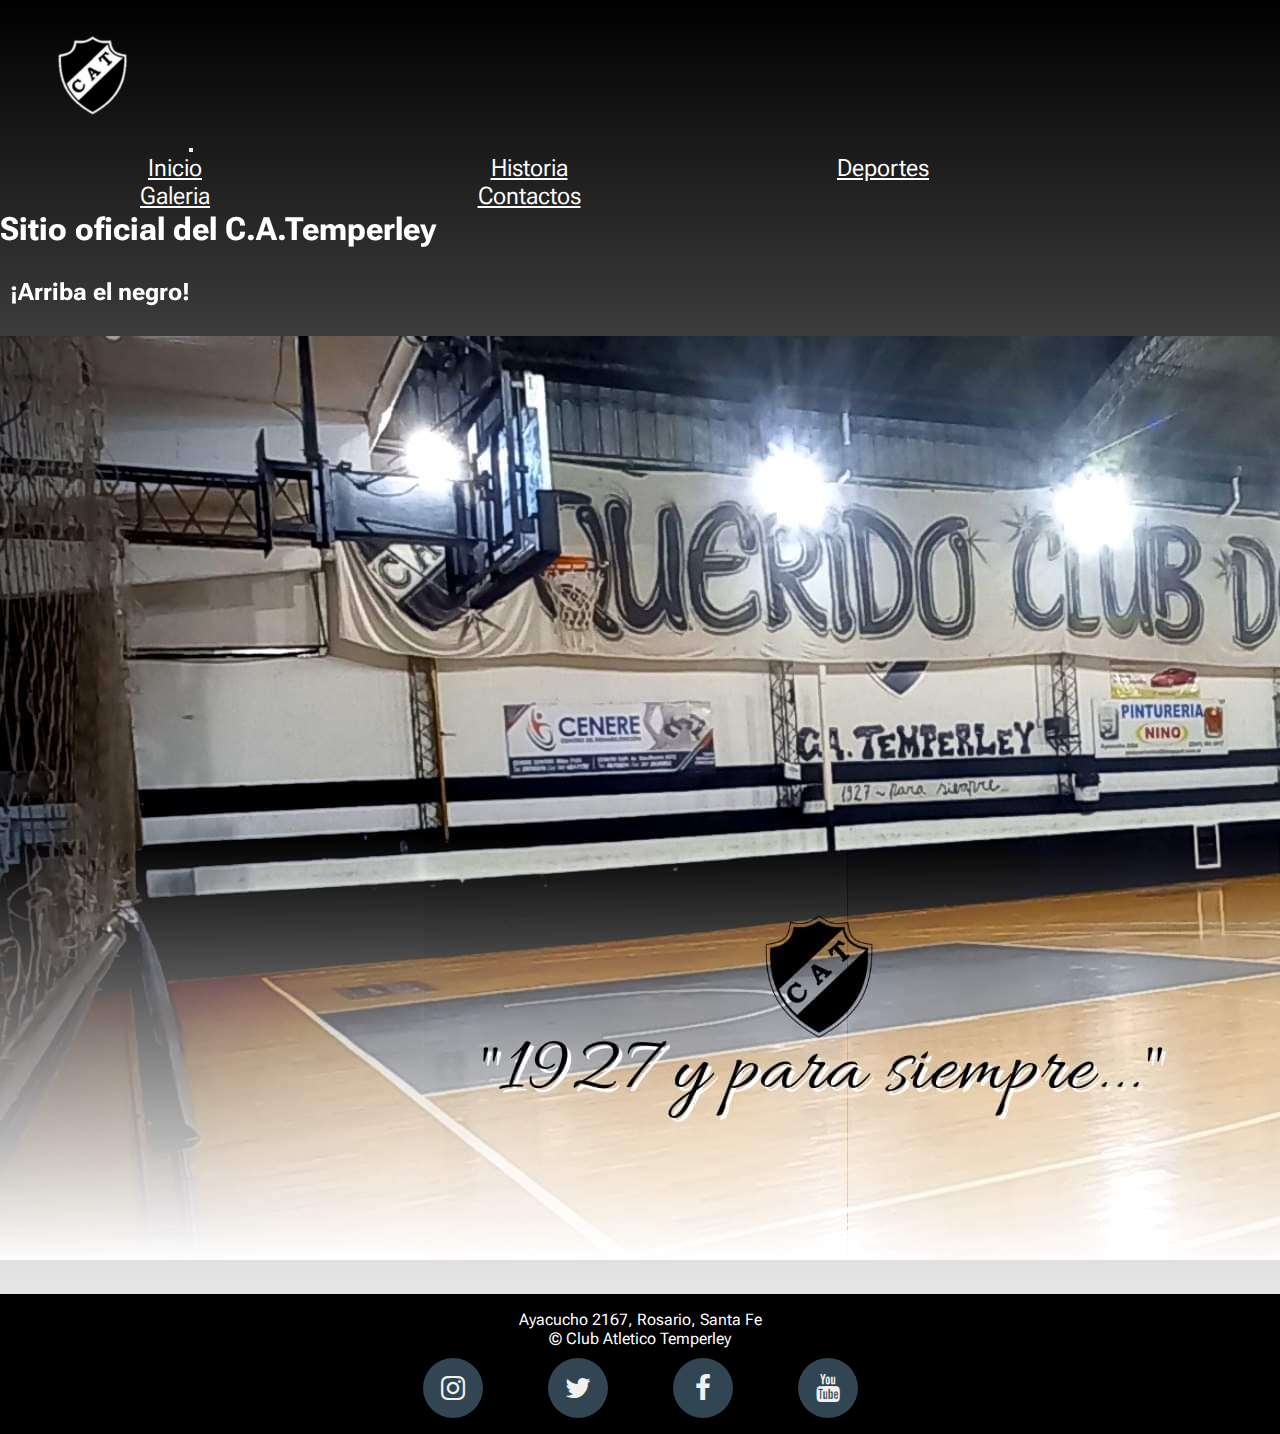
<file: index.html>
<!DOCTYPE html>
<html lang="en">

<head>
    <meta charset="UTF-8">
    <meta http-equiv="X-UA-Compatible" content="IE=edge">
    <meta name="viewport" content="width=device-width, initial-scale=1.0">
    <meta name="description" content="Esta es la pagina oficial del C.A.Temperley de Rosario">
    <meta name="keywords" content="Club, Basquet, Deportes, Rosario, Social">
    <link rel="preconnect" href="https://fonts.googleapis.com">
    <link rel="preconnect" href="https://fonts.gstatic.com" crossorigin>
    <link href="https://fonts.googleapis.com/css2?family=Roboto+Flex:opsz,wght@8..144,500&display=swap"
        rel="stylesheet">
    <link href="https://cdn.jsdelivr.net/npm/bootstrap@5.1.3/dist/css/bootstrap.min.css" rel="stylesheet" integrity="sha384-1BmE4kWBq78iYhFldvKuhfTAU6auU8tT94WrHftjDbrCEXSU1oBoqyl2QvZ6jIW3" crossorigin="anonymous">
    <link rel="stylesheet" href="https://stackpath.bootstrapcdn.com/font-awesome/4.7.0/css/font-awesome.min.css">   
    <link rel="stylesheet" href="css/style.css">
    <link href="https://unpkg.com/aos@2.3.1/dist/aos.css" rel="stylesheet">
    <title>Temperley</title>
</head>

<body>
    <header>

        <nav class="navbar navbar-expand-lg navbar-dark bg-propio">
            <div class="container-fluid d-lg-flex flex-lg-column">
              <a class="navbar-brand" href="#"><img src="./img/logo cat (2).png" alt=""></a>
              <button class="navbar-toggler" type="button" data-bs-toggle="collapse" data-bs-target="#navbarSupportedContent" aria-controls="navbarSupportedContent" aria-expanded="false" aria-label="Toggle navigation">
                <span class="navbar-toggler-icon"></span>
              </button>
              <div class="collapse navbar-collapse" id="navbarSupportedContent">
                <ul class="navbar-nav">
        
                  <li class="nav-item">
                      <a class="nav-link" href="./index.html">Inicio</a>
                  </li>
                <li class="nav-item">
                    <a class="nav-link" href="./pages/historia.html">Historia</a>
                </li>
                <li class="nav-item">
                    <a class="nav-link" href="./pages/deportes.html">Deportes</a>
                </li>
                <li class="nav-item">
                    <a class="nav-link" href="./pages/galeria.html">Galeria</a>
                </li>
                <li class="nav-item">
                    <a class="nav-link" href="./pages/contactos.html">Contactos</a>
                </li>
                </ul>
              </div>
            </div>
          </nav>

      
    </header>

    <main>
        <div class="d-grid gap-3">
            <div class="p-2"> </div>
            <h1 class="mx-auto" style="width: 500px;" data-aos="zoom-in">Sitio oficial del C.A.Temperley</h1>
            </div>
            <div class="p-2">
            <h2 class="mx-auto" style="width: 250px;" data-aos="zoom-in">¡Arriba el negro!</h2>
        </div>
        </div>

          
        <img src="./img/cat3.jpg" class="img-fluid rounded mx-auto d-block" data-aos="fade-right"  alt="cancha">
        
    </main>

    <footer class="pie-de-pagina">
        <section class="buttons">
            <a href="https://www.instagram.com/temperleyclub/" class="fa fa-instagram"></a>
            <a href="https://twitter.com/TemperleyClub" class="fa fa-twitter"></a>
            <a href="https://www.facebook.com/Temperleyrosario" class="fa fa-facebook"></a>
            <a href="https://www.youtube.com/channel/UCnnqE4TQWbH_0lKejlTSPEA/featured" class="fa fa-youtube"></a>
          </section>
        <p class="direccion">Ayacucho 2167, Rosario, Santa Fe </p>
        <p class="copy">&copy Club Atletico Temperley</p>
    </footer>





    <script src="https://cdn.jsdelivr.net/npm/bootstrap@5.1.3/dist/js/bootstrap.bundle.min.js" integrity="sha384-ka7Sk0Gln4gmtz2MlQnikT1wXgYsOg+OMhuP+IlRH9sENBO0LRn5q+8nbTov4+1p" crossorigin="anonymous"></script>
    <script src="https://unpkg.com/aos@2.3.1/dist/aos.js"></script>
    <script>
        AOS.init();
    </script>

</body>

</html>
</file>
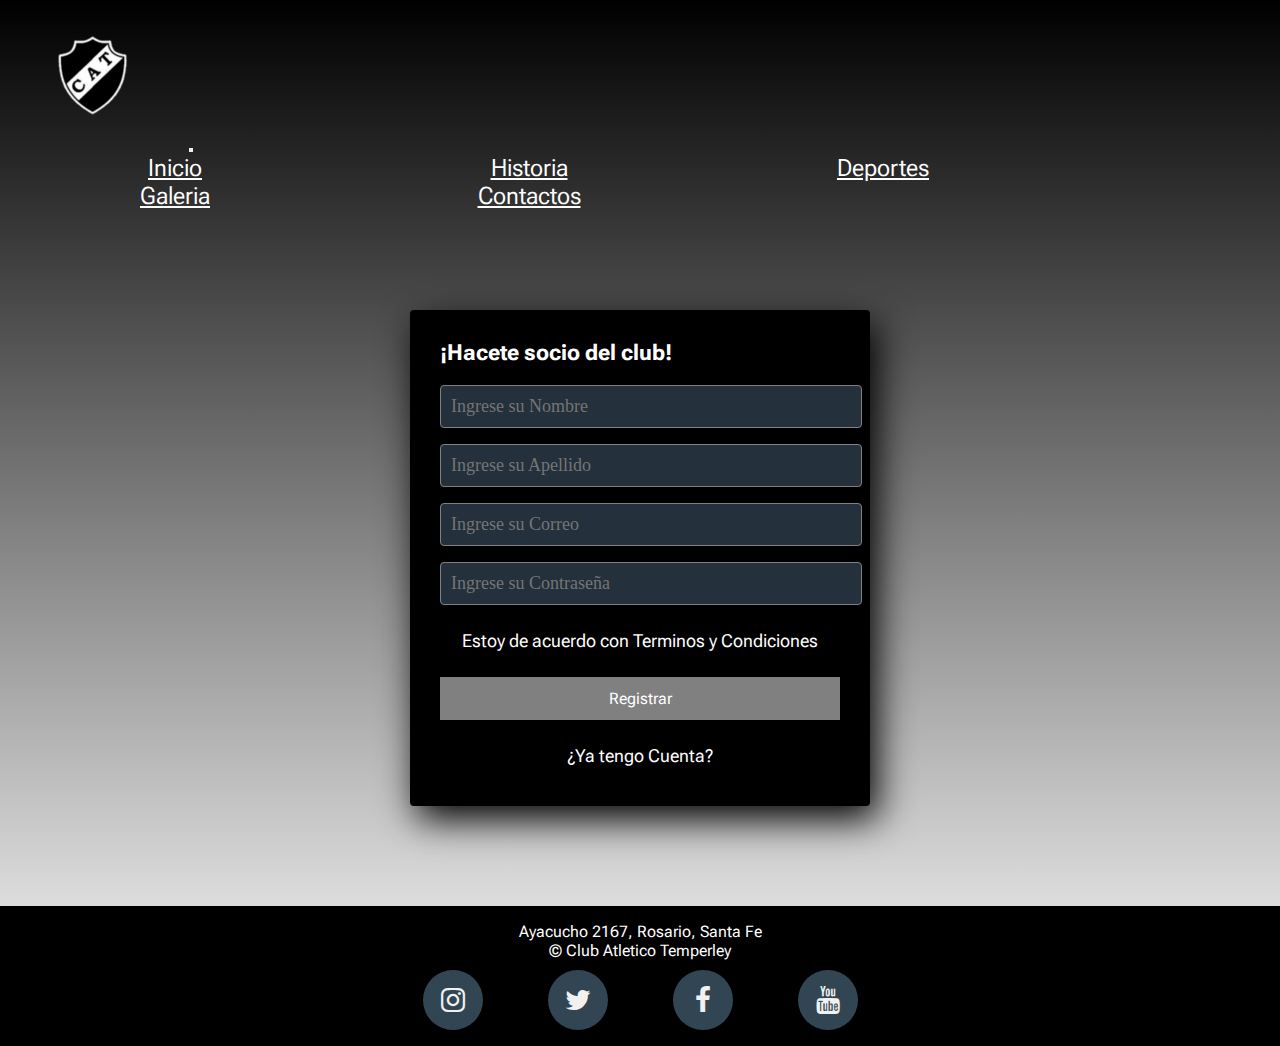
<file: pages/contactos.html>
<!DOCTYPE html>
<html lang="en">

<head>
    <meta charset="UTF-8">
    <meta http-equiv="X-UA-Compatible" content="IE=edge">
    <meta name="viewport" content="width=device-width, initial-scale=1.0">
    <meta name="description" content="Hacete socio del C.A.Temperley">
    <meta name="keywords" content="Socios, Carnet, Club">
    <link rel="preconnect" href="https://fonts.gstatic.com" crossorigin>
    <link href="https://fonts.googleapis.com/css2?family=Roboto+Flex:opsz,wght@8..144,500&display=swap"
        rel="stylesheet">
        <link href="https://cdn.jsdelivr.net/npm/bootstrap@5.1.3/dist/css/bootstrap.min.css" rel="stylesheet" integrity="sha384-1BmE4kWBq78iYhFldvKuhfTAU6auU8tT94WrHftjDbrCEXSU1oBoqyl2QvZ6jIW3" crossorigin="anonymous">
        <link rel="stylesheet" href="https://stackpath.bootstrapcdn.com/font-awesome/4.7.0/css/font-awesome.min.css">
    <link rel="stylesheet" href="../css/style.css">
    <title>Contactos</title>
</head>

<body>
    <header>
        <nav class="navbar navbar-expand-lg navbar-dark bg-propio">
            <div class="container-fluid d-lg-flex flex-lg-column">
              <a class="navbar-brand" href="#"><img src="../img/logo cat (2).png" alt=""></a>
              <button class="navbar-toggler" type="button" data-bs-toggle="collapse" data-bs-target="#navbarSupportedContent" aria-controls="navbarSupportedContent" aria-expanded="false" aria-label="Toggle navigation">
                <span class="navbar-toggler-icon"></span>
              </button>
              <div class="collapse navbar-collapse" id="navbarSupportedContent">
                <ul class="navbar-nav">
        
                  <li class="nav-item">
                      <a class="nav-link" href="../index.html">Inicio</a>
                  </li>
                <li class="nav-item">
                    <a class="nav-link" href="../pages/historia.html">Historia</a>
                </li>
                <li class="nav-item">
                    <a class="nav-link" href="../pages/deportes.html">Deportes</a>
                </li>
                <li class="nav-item">
                    <a class="nav-link" href="../pages/galeria.html">Galeria</a>
                </li>
                <li class="nav-item">
                    <a class="nav-link" href="../pages/contactos.html">Contactos</a>
                </li>
                </ul>
              </div>
            </div>
          </nav>


    </header>

    <main>
      
      <section class="form-register">
        <h4>¡Hacete socio del club!</h4>
        <input class="controls" type="text" name="nombres" id="nombres" placeholder="Ingrese su Nombre">
        <input class="controls" type="text" name="apellidos" id="apellidos" placeholder="Ingrese su Apellido">
        <input class="controls" type="email" name="correo" id="correo" placeholder="Ingrese su Correo">
        <input class="controls" type="password" name="correo" id="correo" placeholder="Ingrese su Contraseña">
        <p>Estoy de acuerdo con <a href="#">Terminos y Condiciones</a></p>
        <input class="botons" type="submit" value="Registrar">
        <p><a href="#">¿Ya tengo Cuenta?</a></p>
      </section>
        

        
    </main>



    <footer class="pie-de-pagina">
      <section class="buttons">
        <a href="https://www.instagram.com/temperleyclub/" class="fa fa-instagram"></a>
        <a href="https://twitter.com/TemperleyClub" class="fa fa-twitter"></a>
        <a href="https://www.facebook.com/Temperleyrosario" class="fa fa-facebook"></a>
        <a href="https://www.youtube.com/channel/UCnnqE4TQWbH_0lKejlTSPEA/featured" class="fa fa-youtube"></a>
      </section>

        <p class="direccion">Ayacucho 2167, Rosario, Santa Fe </p>
        <p class="copy">&copy Club Atletico Temperley</p>
    </footer>

    <script src="https://cdn.jsdelivr.net/npm/bootstrap@5.1.3/dist/js/bootstrap.bundle.min.js" integrity="sha384-ka7Sk0Gln4gmtz2MlQnikT1wXgYsOg+OMhuP+IlRH9sENBO0LRn5q+8nbTov4+1p" crossorigin="anonymous"></script>

</body>

</html>
</file>
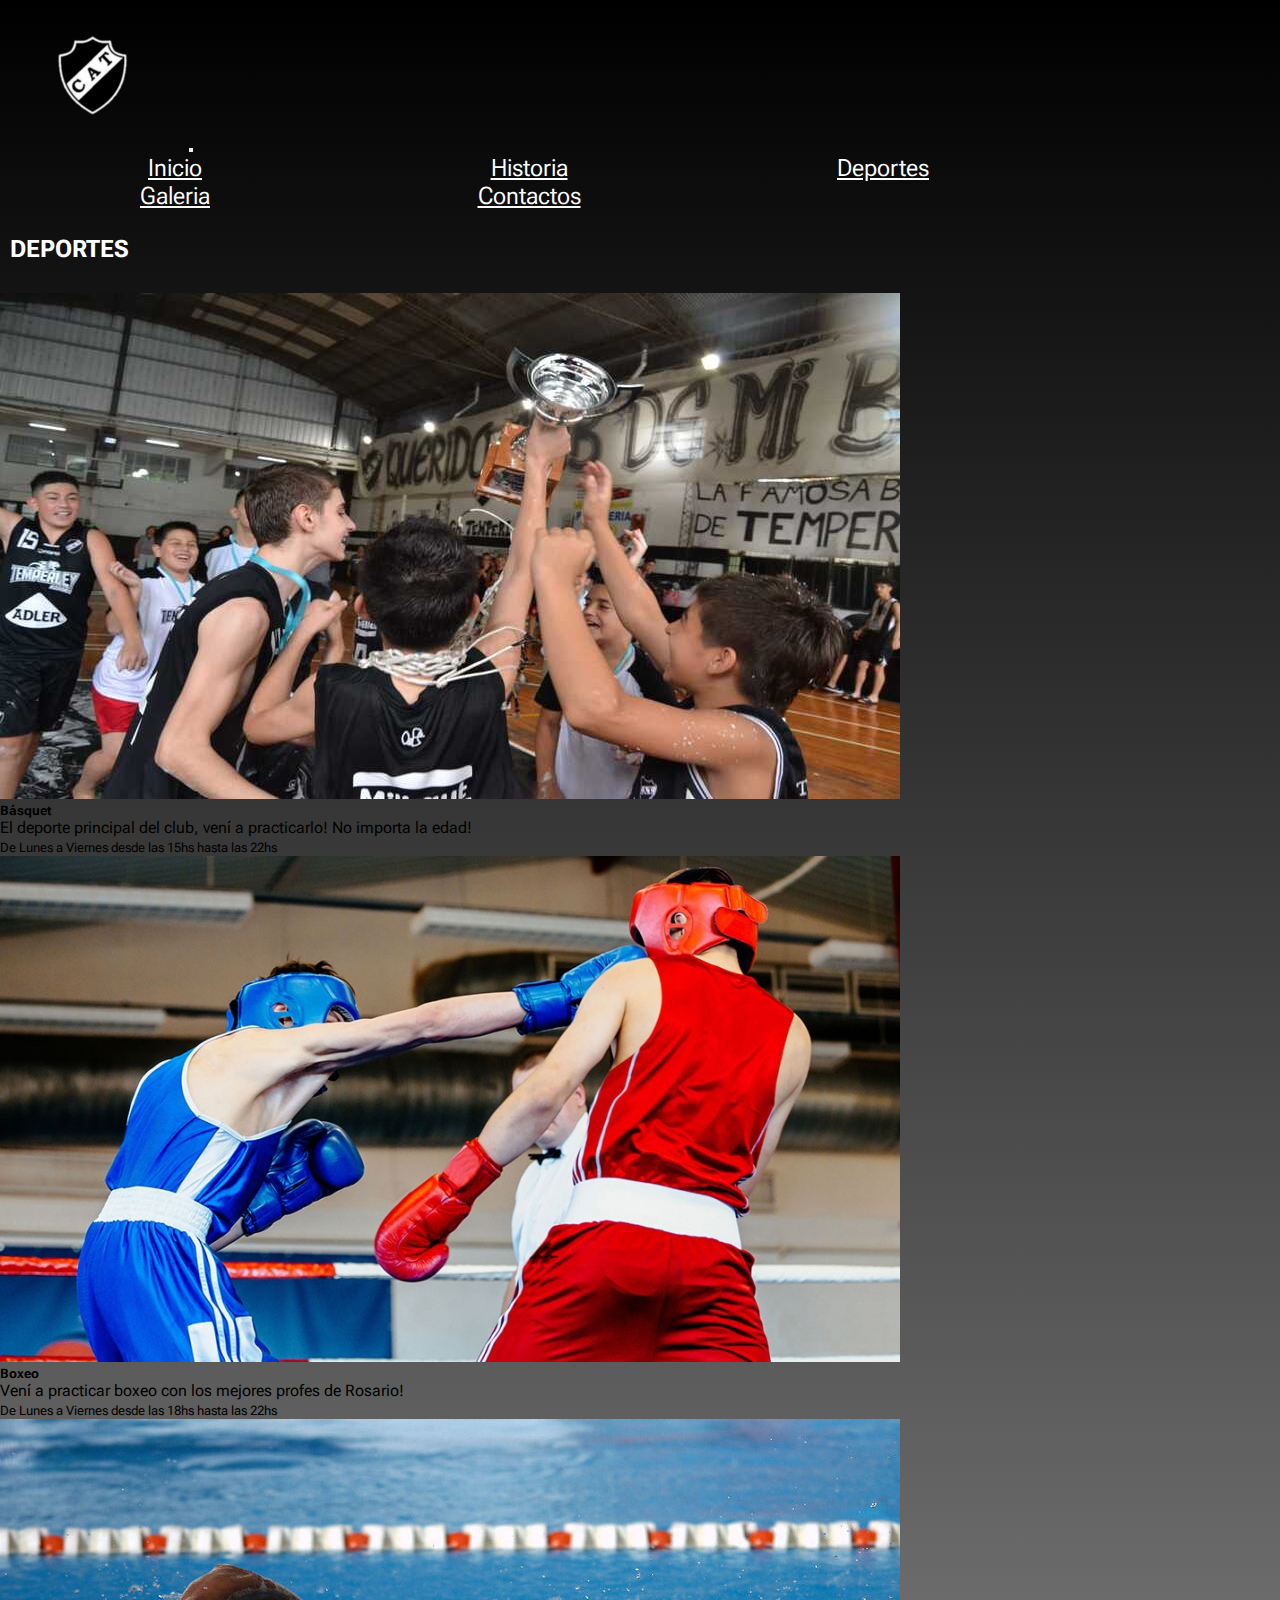
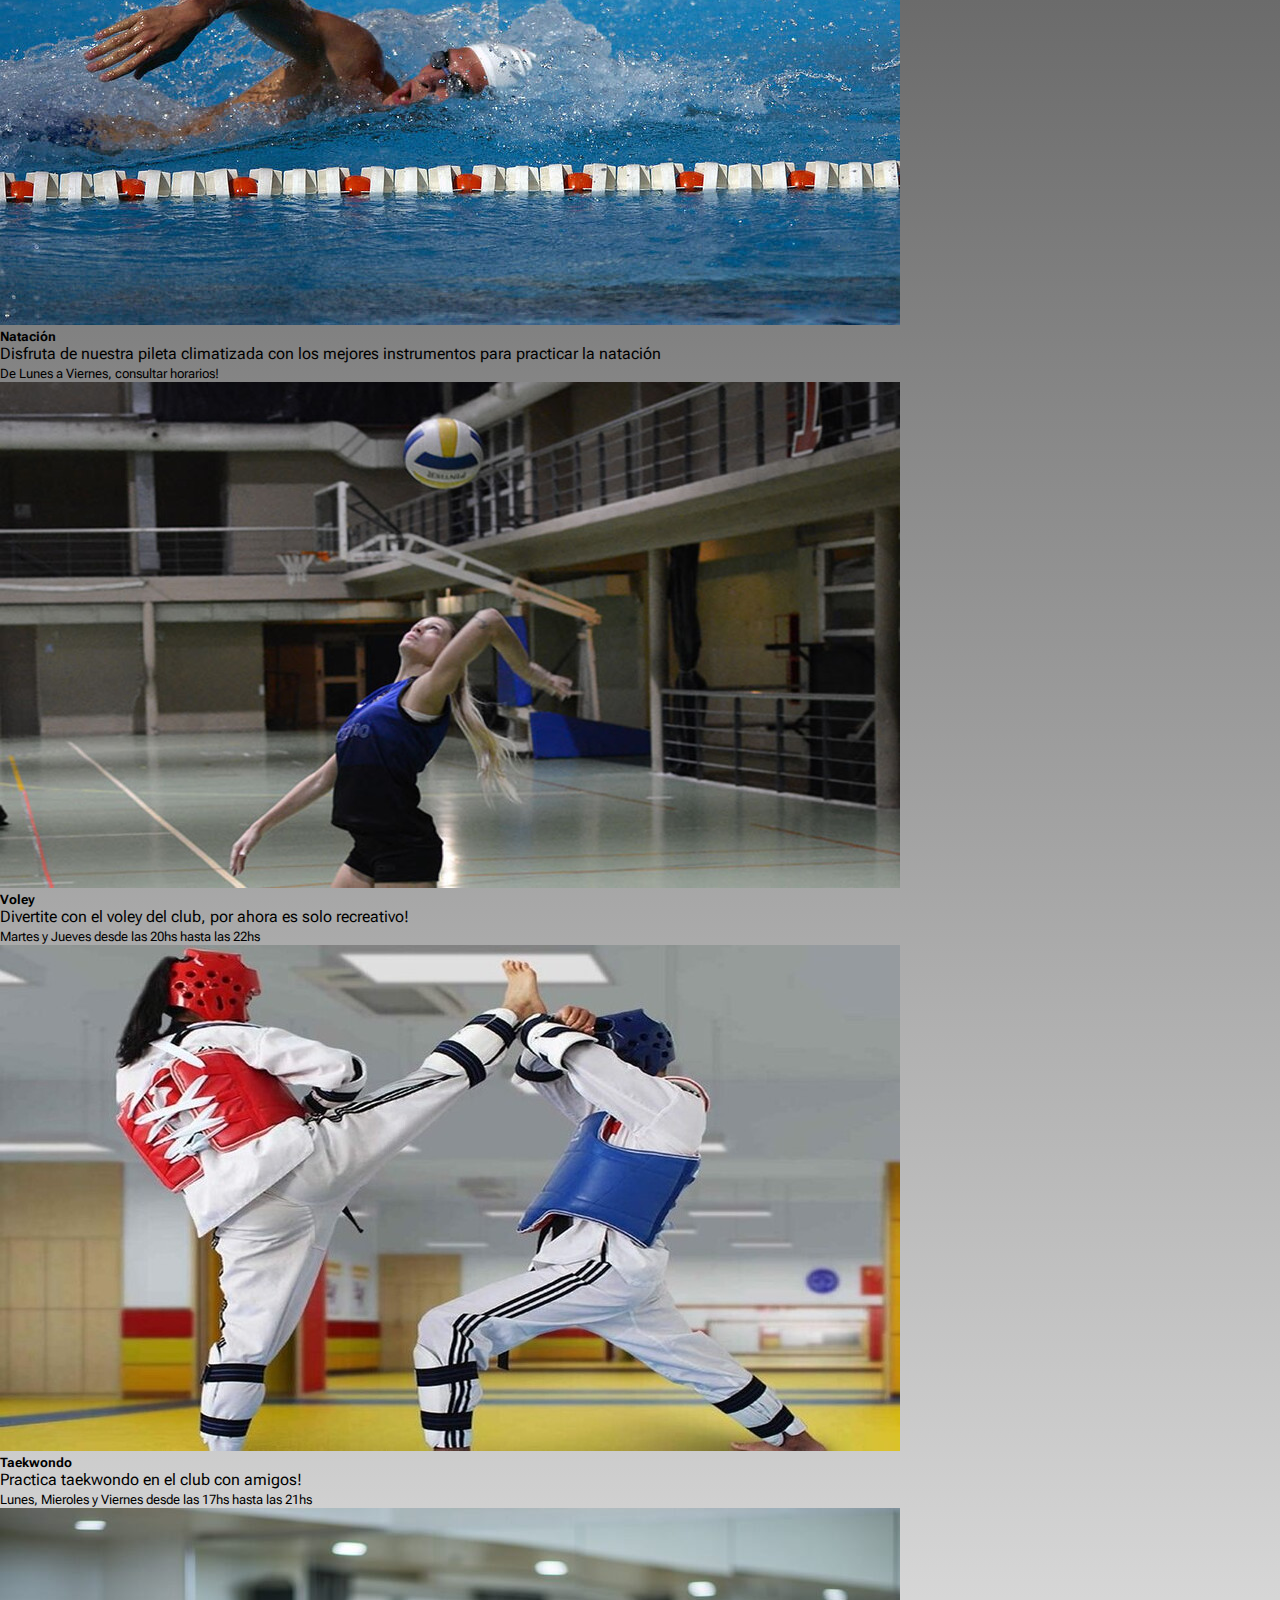
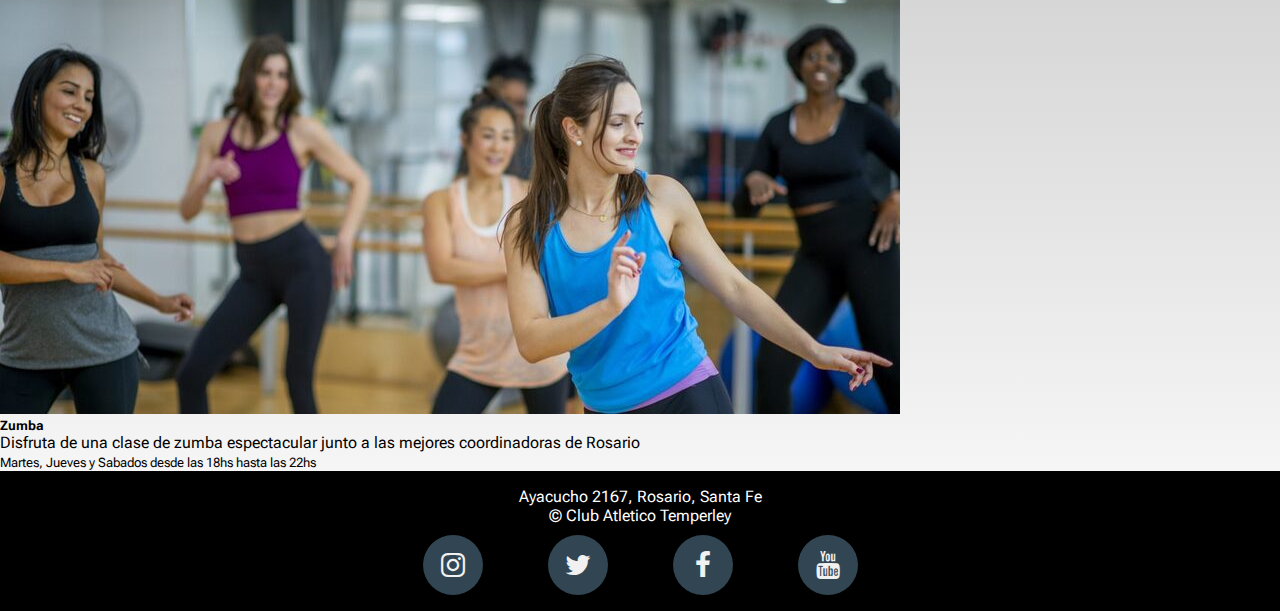
<file: pages/deportes.html>
<!DOCTYPE html>
<html lang="en">

<head>
    <meta charset="UTF-8">
    <meta http-equiv="X-UA-Compatible" content="IE=edge">
    <meta name="viewport" content="width=device-width, initial-scale=1.0">
    <meta name="description" content="Todos los deportes del C.A.Temperley">
    <meta name="keywords" content="Deportes, Actividad fisica, Basquet, Natacion, Artes Marciales, Patin">
    <link rel="preconnect" href="https://fonts.gstatic.com" crossorigin>
    <link href="https://fonts.googleapis.com/css2?family=Roboto+Flex:opsz,wght@8..144,500&display=swap"
        rel="stylesheet">
        <link href="https://cdn.jsdelivr.net/npm/bootstrap@5.1.3/dist/css/bootstrap.min.css" rel="stylesheet" integrity="sha384-1BmE4kWBq78iYhFldvKuhfTAU6auU8tT94WrHftjDbrCEXSU1oBoqyl2QvZ6jIW3" crossorigin="anonymous">
        <link rel="stylesheet" href="https://stackpath.bootstrapcdn.com/font-awesome/4.7.0/css/font-awesome.min.css">
    <link rel="stylesheet" href="../css/style.css">
    <title>Deportes</title>
</head>

<body>
    <header>
        <nav class="navbar navbar-expand-lg navbar-dark bg-propio">
            <div class="container-fluid d-lg-flex flex-lg-column">
              <a class="navbar-brand" href="#"><img src="../img/logo cat (2).png" alt=""></a>
              <button class="navbar-toggler" type="button" data-bs-toggle="collapse" data-bs-target="#navbarSupportedContent" aria-controls="navbarSupportedContent" aria-expanded="false" aria-label="Toggle navigation">
                <span class="navbar-toggler-icon"></span>
              </button>
              <div class="collapse navbar-collapse" id="navbarSupportedContent">
                <ul class="navbar-nav">
        
                  <li class="nav-item">
                      <a class="nav-link" href="../index.html">Inicio</a>
                  </li>
                <li class="nav-item">
                    <a class="nav-link" href="../pages/historia.html">Historia</a>
                </li>
                <li class="nav-item">
                    <a class="nav-link" href="../pages/deportes.html">Deportes</a>
                </li>
                <li class="nav-item">
                    <a class="nav-link" href="../pages/galeria.html">Galeria</a>
                </li>
                <li class="nav-item">
                    <a class="nav-link" href="../pages/contactos.html">Contactos</a>
                </li>
                </ul>
              </div>
            </div>
          </nav>
    </header>

    <main>
        <h2 class="mx-auto" style="width: 150px;">DEPORTES</h2>

        <div class="row row-cols-1 row-cols-md-3 g-4">
            <div class="col">
              <div class="card h-100">
                <img src="../img/cat-basquet (1).jpeg" class="card-img-top" alt="Básquet">
                <div class="card-body">
                  <h5 class="card-title">Básquet</h5>
                  <p class="card-text">El deporte principal del club, vení a practicarlo! No importa la edad!</p>
                </div>
                <div class="card-footer">
                  <small class="text-muted">De Lunes a Viernes desde las 15hs hasta las 22hs</small>
                </div>
              </div>
            </div>
            <div class="col">
              <div class="card h-100">
                <img src="../img/boxeo.jpg" class="card-img-top" alt="Boxeo">
                <div class="card-body">
                  <h5 class="card-title">Boxeo</h5>
                  <p class="card-text">Vení a practicar boxeo con los mejores profes de Rosario! </p>
                </div>
                <div class="card-footer">
                  <small class="text-muted">De Lunes a Viernes desde las 18hs hasta las 22hs</small>
                </div>
              </div>
            </div>
            <div class="col">
              <div class="card h-100">
                <img src="../img/natacion (1).jpg" class="card-img-top" alt="Natación">
                <div class="card-body">
                  <h5 class="card-title">Natación</h5>
                  <p class="card-text">Disfruta de nuestra pileta climatizada con los mejores instrumentos para practicar la natación</p>
                </div>
                <div class="card-footer">
                  <small class="text-muted">De Lunes a Viernes, consultar horarios!</small>
                </div>
              </div>
            </div>
          </div>
          <div class="row row-cols-1 row-cols-md-3 g-4">
            <div class="col">
              <div class="card h-100">
                <img src="../img/voley (1).jpg" class="card-img-top" alt="Voley">
                <div class="card-body">
                  <h5 class="card-title">Voley</h5>
                  <p class="card-text">Divertite con el voley del club, por ahora es solo recreativo!</p>
                </div>
                <div class="card-footer">
                  <small class="text-muted">Martes y Jueves desde las 20hs hasta las 22hs</small>
                </div>
              </div>
            </div>
            <div class="col">
              <div class="card h-100">
                <img src="../img/taekwondo (1).jpg" class="card-img-top" alt="Taekwondo">
                <div class="card-body">
                  <h5 class="card-title">Taekwondo</h5>
                  <p class="card-text">Practica taekwondo en el club con amigos!</p>
                </div>
                <div class="card-footer">
                  <small class="text-muted">Lunes, Mieroles y Viernes desde las 17hs hasta las 21hs</small>
                </div>
              </div>
            </div>
            <div class="col">
              <div class="card h-100">
                <img src="../img/zumba (1).jpg" class="card-img-top" alt="Zumba">
                <div class="card-body">
                  <h5 class="card-title">Zumba</h5>
                  <p class="card-text">Disfruta de una clase de zumba espectacular junto a las mejores coordinadoras de Rosario</p>
                </div>
                <div class="card-footer">
                  <small class="text-muted">Martes, Jueves y Sabados desde las 18hs hasta las 22hs</small>
                </div>
              </div>
            </div>
          </div>

      

    </main>


    <footer class="pie-de-pagina">
      <section class="buttons">
        <a href="https://www.instagram.com/temperleyclub/" class="fa fa-instagram"></a>
        <a href="https://twitter.com/TemperleyClub" class="fa fa-twitter"></a>
        <a href="https://www.facebook.com/Temperleyrosario" class="fa fa-facebook"></a>
        <a href="https://www.youtube.com/channel/UCnnqE4TQWbH_0lKejlTSPEA/featured" class="fa fa-youtube"></a>
      </section>
      
        <p class="direccion">Ayacucho 2167, Rosario, Santa Fe </p>
        <p class="copy">&copy Club Atletico Temperley</p>
    </footer>

    <script src="https://cdn.jsdelivr.net/npm/bootstrap@5.1.3/dist/js/bootstrap.bundle.min.js" integrity="sha384-ka7Sk0Gln4gmtz2MlQnikT1wXgYsOg+OMhuP+IlRH9sENBO0LRn5q+8nbTov4+1p" crossorigin="anonymous"></script>

</body>

</html>
</file>
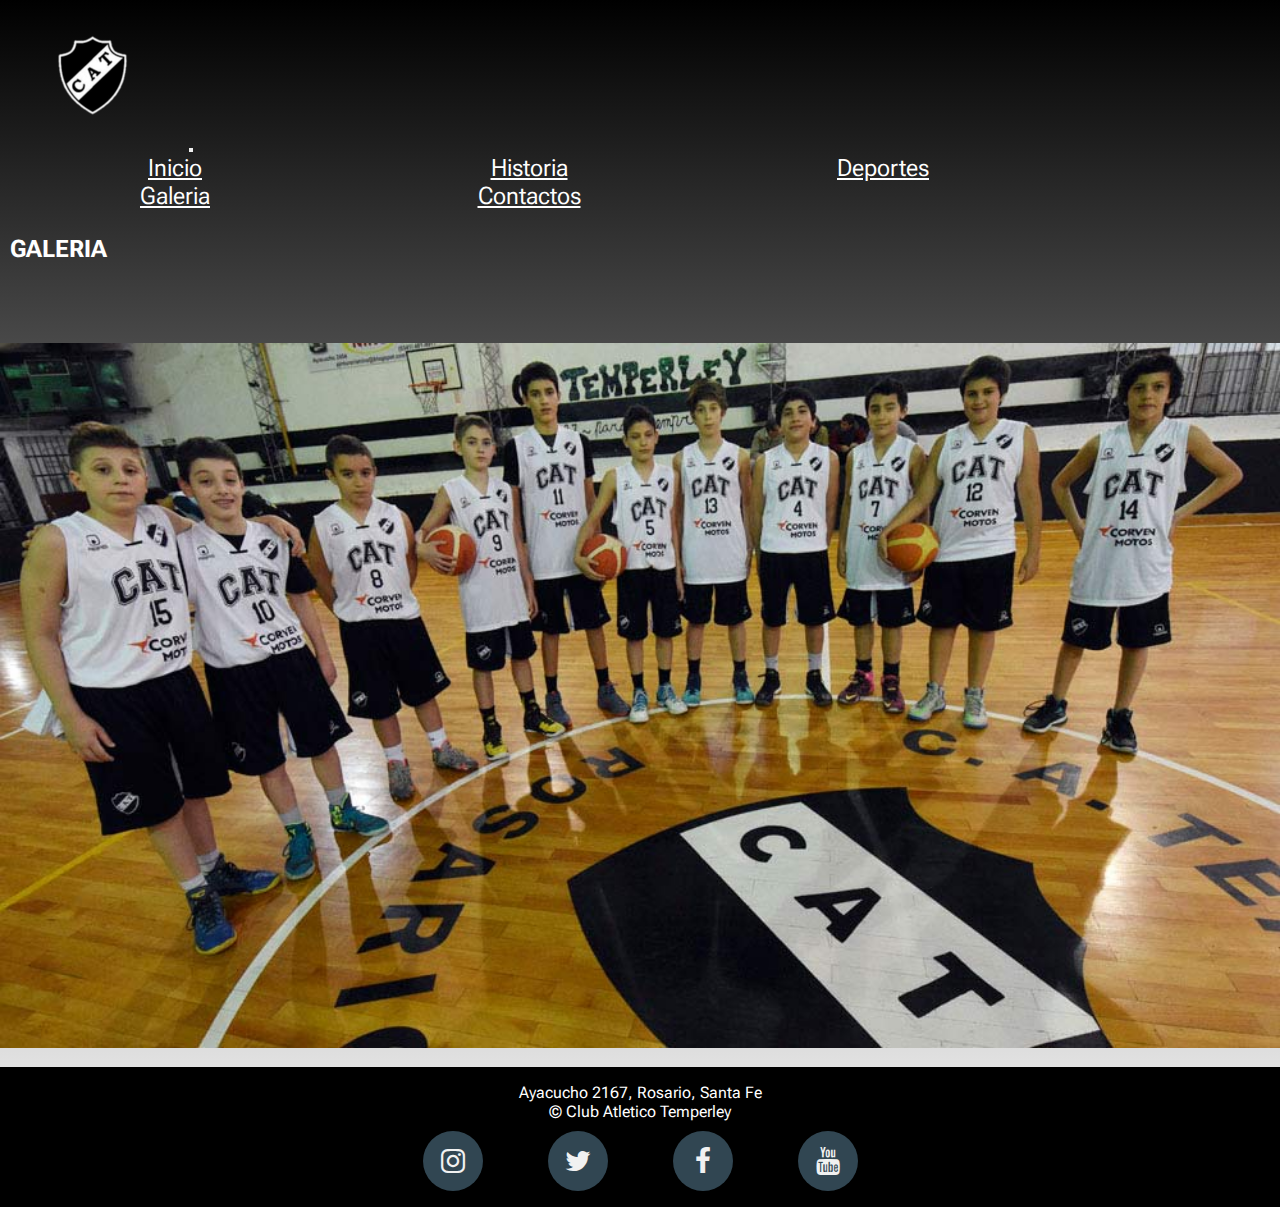
<file: pages/galeria.html>
<!DOCTYPE html>
<html lang="en">

<head>
    <meta charset="UTF-8">
    <meta http-equiv="X-UA-Compatible" content="IE=edge">
    <meta name="viewport" content="width=device-width, initial-scale=1.0">
    <meta name="description" content="Fotos del Negro de la Sexta">
    <meta name="keywords" content="Barrio, Club, Amigos, Deportes, Basquet">
    <link rel="preconnect" href="https://fonts.gstatic.com" crossorigin>
    <link href="https://fonts.googleapis.com/css2?family=Roboto+Flex:opsz,wght@8..144,500&display=swap"
        rel="stylesheet">
    <link href="https://cdn.jsdelivr.net/npm/bootstrap@5.1.3/dist/css/bootstrap.min.css" rel="stylesheet" integrity="sha384-1BmE4kWBq78iYhFldvKuhfTAU6auU8tT94WrHftjDbrCEXSU1oBoqyl2QvZ6jIW3" crossorigin="anonymous">
    <link rel="stylesheet" href="https://stackpath.bootstrapcdn.com/font-awesome/4.7.0/css/font-awesome.min.css">   
    <link rel="stylesheet" href="../css/style.css">
    <title>Galeria</title>
</head>

<body>
    <header>
        <nav class="navbar navbar-expand-lg navbar-dark bg-propio">
            <div class="container-fluid d-lg-flex flex-lg-column">
              <a class="navbar-brand" href="#"><img src="../img/logo cat (2).png" alt=""></a>
              <button class="navbar-toggler" type="button" data-bs-toggle="collapse" data-bs-target="#navbarSupportedContent" aria-controls="navbarSupportedContent" aria-expanded="false" aria-label="Toggle navigation">
                <span class="navbar-toggler-icon"></span>
              </button>
              <div class="collapse navbar-collapse" id="navbarSupportedContent">
                <ul class="navbar-nav">
        
                  <li class="nav-item">
                      <a class="nav-link" href="../index.html">Inicio</a>
                  </li>
                <li class="nav-item">
                    <a class="nav-link" href="../pages/historia.html">Historia</a>
                </li>
                <li class="nav-item">
                    <a class="nav-link" href="../pages/deportes.html">Deportes</a>
                </li>
                <li class="nav-item">
                    <a class="nav-link" href="../pages/galeria.html">Galeria</a>
                </li>
                <li class="nav-item">
                    <a class="nav-link" href="../pages/contactos.html">Contactos</a>
                </li>
                </ul>
              </div>
            </div>
          </nav>

    </header>

    <main>
        <h2 class="mx-auto" style="width: 150px;">GALERIA</h2>
        

    </main>

    <section> 
      <div class="slider-frame">
        <ul>
            <li><img src="../img/carrusel1.jpg" alt=""></li>
            <li><img src="../img/carrusel2.jpeg" alt=""></li>
            <li><img src="../img/carrusel3 (1).jpg" alt=""></li>
            <li><img src="../img/temp (1).jpg" alt=""></li>
        </ul>
    </div>
    </section> 




    <footer class="pie-de-pagina">
      <section class="buttons">
        <a href="https://www.instagram.com/temperleyclub/" class="fa fa-instagram"></a>
        <a href="https://twitter.com/TemperleyClub" class="fa fa-twitter"></a>
        <a href="https://www.facebook.com/Temperleyrosario" class="fa fa-facebook"></a>
        <a href="https://www.youtube.com/channel/UCnnqE4TQWbH_0lKejlTSPEA/featured" class="fa fa-youtube"></a>
      </section>

        <p class="direccion">Ayacucho 2167, Rosario, Santa Fe </p>
        <p class="copy">&copy Club Atletico Temperley</p>
    </footer>

    <script src="https://cdn.jsdelivr.net/npm/bootstrap@5.1.3/dist/js/bootstrap.bundle.min.js" integrity="sha384-ka7Sk0Gln4gmtz2MlQnikT1wXgYsOg+OMhuP+IlRH9sENBO0LRn5q+8nbTov4+1p" crossorigin="anonymous"></script>

</body>

</html>
</file>
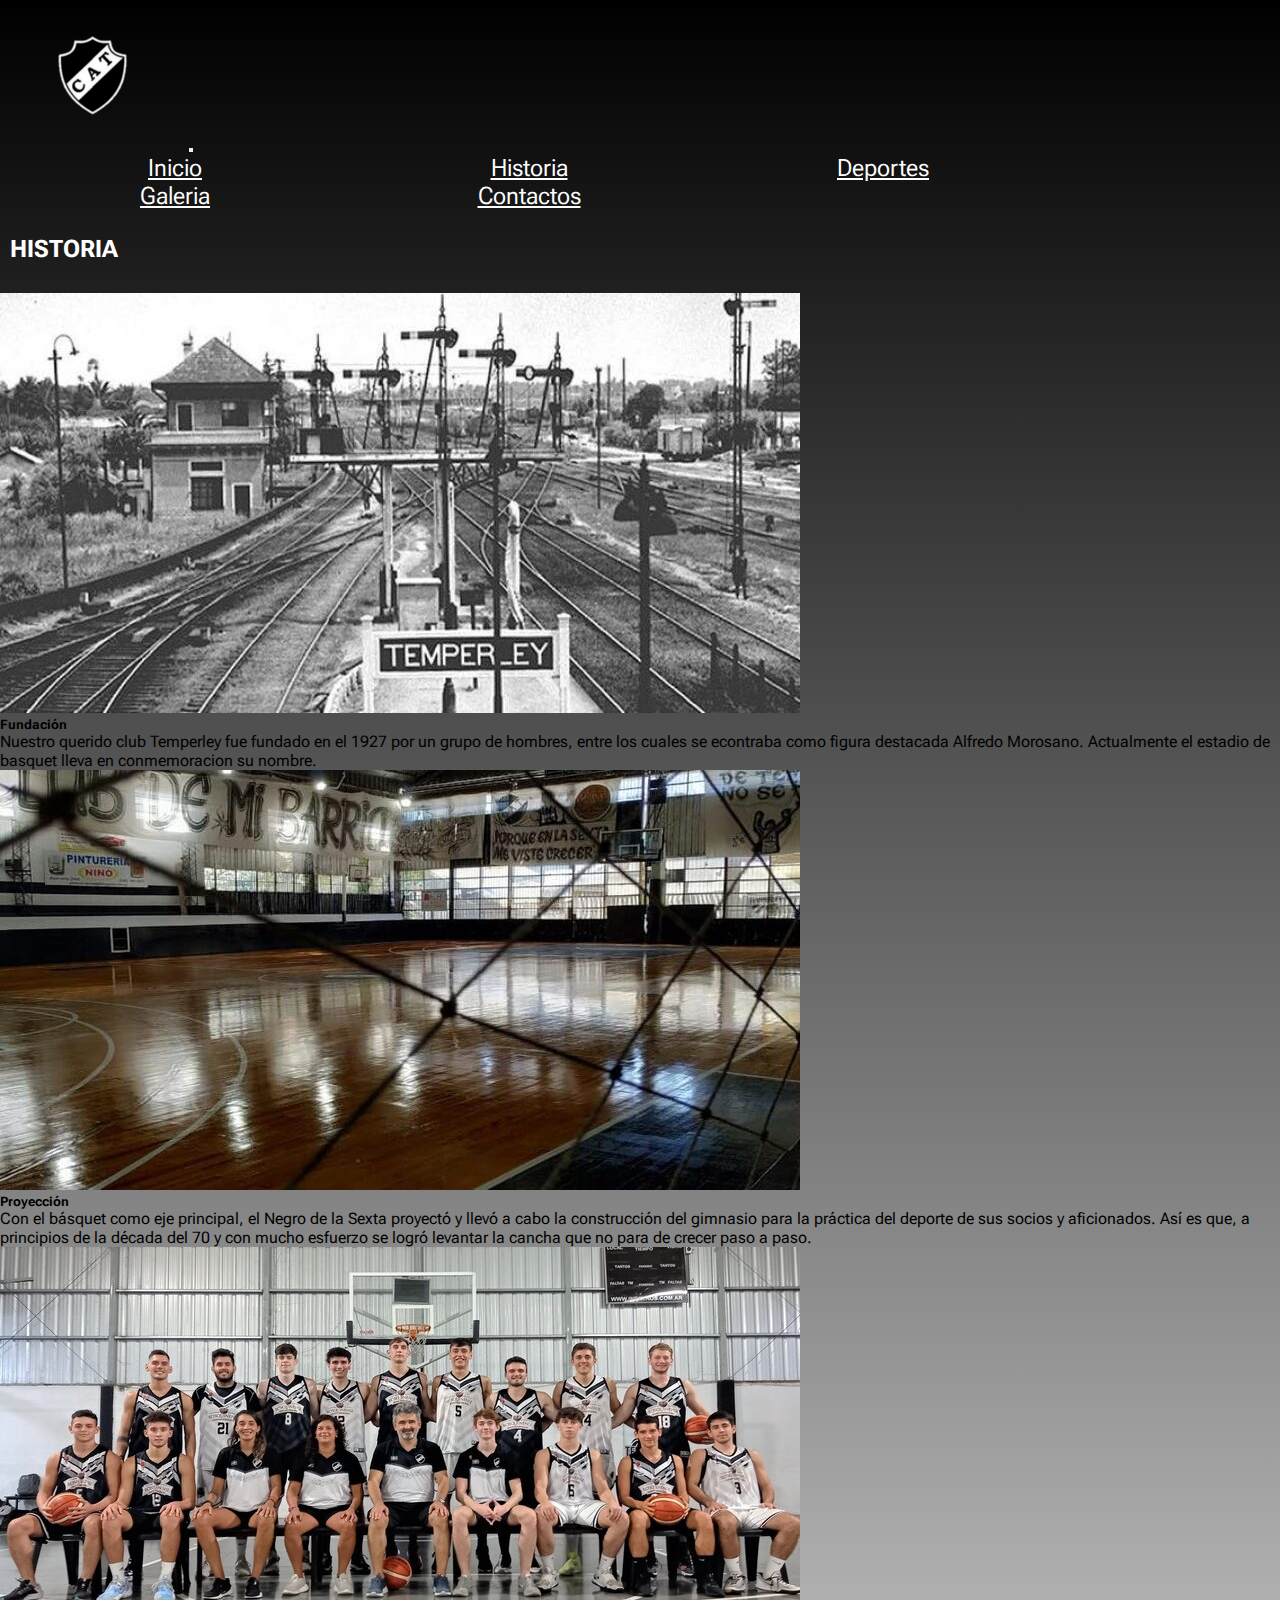
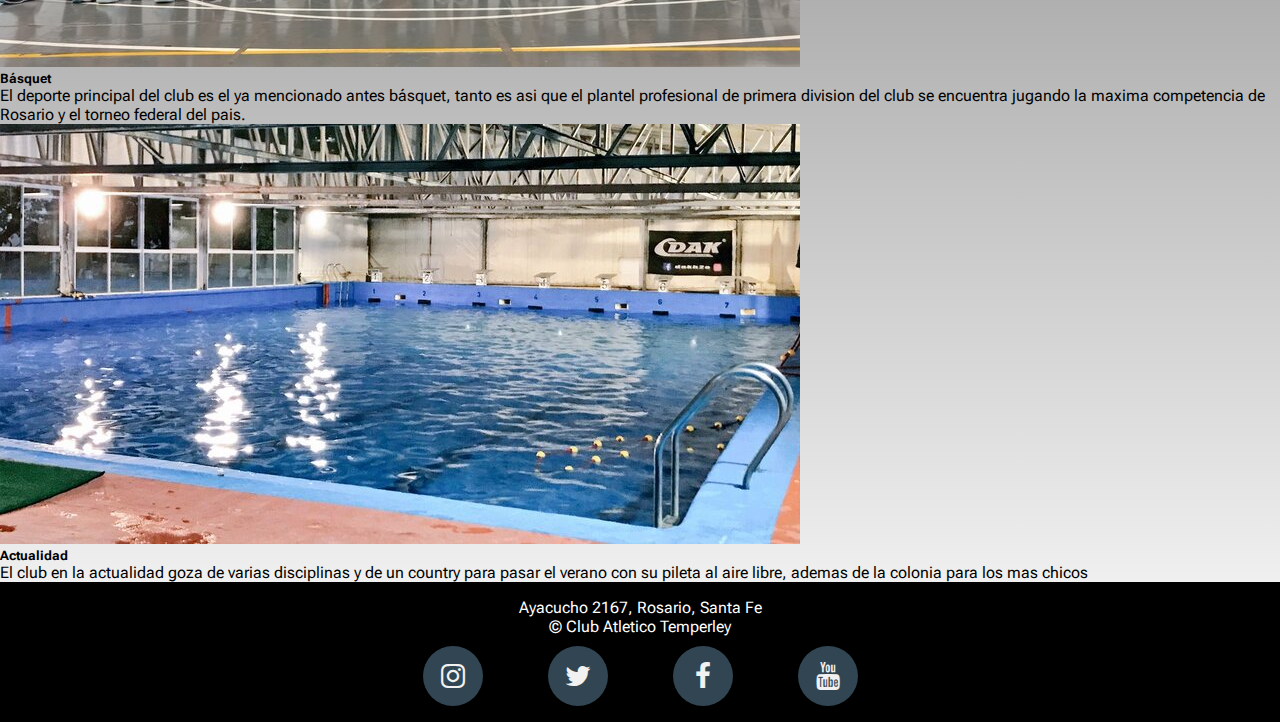
<file: pages/historia.html>
<!DOCTYPE html>
<html lang="en">

<head>
    <meta charset="UTF-8">
    <meta http-equiv="X-UA-Compatible" content="IE=edge">
    <meta name="viewport" content="width=device-width, initial-scale=1.0">
    <meta name="description" content="La historia del club mas grande de Rosario">
    <meta name="keywords" content="Historia, Basquet, Club, Rosario">
    <link rel="preconnect" href="https://fonts.gstatic.com" crossorigin>
    <link href="https://fonts.googleapis.com/css2?family=Roboto+Flex:opsz,wght@8..144,500&display=swap"
        rel="stylesheet">
        <link href="https://cdn.jsdelivr.net/npm/bootstrap@5.1.3/dist/css/bootstrap.min.css" rel="stylesheet" integrity="sha384-1BmE4kWBq78iYhFldvKuhfTAU6auU8tT94WrHftjDbrCEXSU1oBoqyl2QvZ6jIW3" crossorigin="anonymous">
        <link rel="stylesheet" href="https://stackpath.bootstrapcdn.com/font-awesome/4.7.0/css/font-awesome.min.css">
    <link rel="stylesheet" href="../css/style.css">
    <title>Historia</title>
</head>

<body>
    <header>
        <nav class="navbar navbar-expand-lg navbar-dark bg-propio">
            <div class="container-fluid d-lg-flex flex-lg-column">
              <a class="navbar-brand" href="#"><img src="../img/logo cat (2).png" alt=""></a>
              <button class="navbar-toggler" type="button" data-bs-toggle="collapse" data-bs-target="#navbarSupportedContent" aria-controls="navbarSupportedContent" aria-expanded="false" aria-label="Toggle navigation">
                <span class="navbar-toggler-icon"></span>
              </button>
              <div class="collapse navbar-collapse" id="navbarSupportedContent">
                <ul class="navbar-nav">
        
                  <li class="nav-item">
                      <a class="nav-link" href="../index.html">Inicio</a>
                  </li>
                <li class="nav-item">
                    <a class="nav-link" href="../pages/historia.html">Historia</a>
                </li>
                <li class="nav-item">
                    <a class="nav-link" href="../pages/deportes.html">Deportes</a>
                </li>
                <li class="nav-item">
                    <a class="nav-link" href="../pages/galeria.html">Galeria</a>
                </li>
                <li class="nav-item">
                    <a class="nav-link" href="../pages/contactos.html">Contactos</a>
                </li>
                </ul>
              </div>
            </div>
          </nav>
    </header>

    <main>

        <section>
            <h2 class="mx-auto" style="width: 150px;">HISTORIA</h2>
        </section>

        <div class="row row-cols-1 row-cols-md-2 g-4">
            <div class="col">
              <div class="card">
                <img src="../img/fundacion.jpg" class="card-img-top" alt="Fundacion del club">
                <div class="card-body">
                  <h5 class="card-title">Fundación</h5>
                  <p class="card-text">Nuestro querido club Temperley fue fundado en el 1927 por un grupo de hombres, entre los cuales se econtraba como figura destacada Alfredo Morosano. Actualmente el estadio de basquet lleva en conmemoracion su nombre.</p>
                </div>
              </div>
            </div>
            <div class="col">
              <div class="card">
                <img src="../img/cat4 (1).jpg" class="card-img-top" alt="Cancha de Basquet">
                <div class="card-body">
                  <h5 class="card-title">Proyección</h5>
                  <p class="card-text">Con el básquet como eje principal, el Negro de la Sexta proyectó y llevó a cabo la construcción del gimnasio para la práctica del deporte de sus socios y aficionados. Así es que, a principios de la década del 70 y con mucho esfuerzo se logró levantar la cancha que no para de crecer paso a paso.</p>
                </div>
              </div>
            </div>
            <div class="col">
              <div class="card">
                <img src="../img/temp (1).jpg" class="card-img-top" alt="Equipo de primera division">
                <div class="card-body">
                  <h5 class="card-title">Básquet</h5>
                  <p class="card-text">El deporte principal del club es el ya mencionado antes básquet, tanto es asi que el plantel profesional de primera division del club se encuentra jugando la maxima competencia de Rosario y el torneo federal del pais. </p>
                </div>
              </div>
            </div>
            <div class="col">
              <div class="card">
                <img src="../img/pileta (1).jpg" class="card-img-top" alt="Pileta del club">
                <div class="card-body">
                  <h5 class="card-title">Actualidad</h5>
                  <p class="card-text">El club en la actualidad goza de varias disciplinas y de un country para pasar el verano con su pileta al aire libre, ademas de la colonia para los mas chicos</p>
                </div>
              </div>
            </div>
          </div>


    </main>





    <footer class="pie-de-pagina">
      <section class="buttons">
        <a href="https://www.instagram.com/temperleyclub/" class="fa fa-instagram"></a>
        <a href="https://twitter.com/TemperleyClub" class="fa fa-twitter"></a>
        <a href="https://www.facebook.com/Temperleyrosario" class="fa fa-facebook"></a>
        <a href="https://www.youtube.com/channel/UCnnqE4TQWbH_0lKejlTSPEA/featured" class="fa fa-youtube"></a>
      </section>

        <p class="direccion">Ayacucho 2167, Rosario, Santa Fe </p>
        <p class="copy">&copy Club Atletico Temperley</p>
    </footer>

    <script src="https://cdn.jsdelivr.net/npm/bootstrap@5.1.3/dist/js/bootstrap.bundle.min.js" integrity="sha384-ka7Sk0Gln4gmtz2MlQnikT1wXgYsOg+OMhuP+IlRH9sENBO0LRn5q+8nbTov4+1p" crossorigin="anonymous"></script>

</body>

</html>
</file>
<file: css/style.css>
* {
  font-family: "Roboto Flex", sans-serif;
  padding: 0%;
  margin: 0%;
}

html {
  font-size: 62, 5%;
}

header li {
  text-align: center;
  min-width: 350px;
  display: inline-block;
  font-size: x-large;
}
header li a {
  color: white;
}
header li a .bg-propio {
  background-color: black;
}
header li a .bg-propio .nav-item a {
  color: white !important;
}
header li a .bg-propio .nav-item a .nav-item a:hover {
  color: gray !important;
}

body {
  background-image: linear-gradient(0deg, #ffffff 0%, #000000 100%);
  margin: 0;
  display: flex;
  flex-direction: column;
  min-height: 100vh;
}

.pie-de-pagina {
  color: white;
  background-color: black;
  display: grid;
  grid-template-areas: "direccion" "copy";
  justify-content: center;
  padding: 1rem;
  margin-top: auto;
}

.copy {
  grid-area: copy;
  margin: 0 auto;
  margin-bottom: 10px;
}

.direccion {
  color: white;
  grid-area: direccion;
  text-align: center;
}

.cat1 {
  margin-left: 600px;
}

.parrafo {
  margin-top: 25px;
}

h2 {
  margin-top: 25px;
  padding-left: 10px;
}

.cat2 {
  margin-top: 20px;
  padding-left: 320px;
}

form {
  margin-top: 20px;
}

legend {
  margin-bottom: 20px;
}

.cat3 {
  margin-top: 20px;
}

.contenedor-img {
  display: grid;
  grid-template-columns: 1fr 1fr;
  grid-template-rows: 500px;
  width: 80%;
  grid-gap: 1rem;
}

.contenedor-img img {
  width: 100%;
  height: 100%;
  -o-object-fit: cover;
  object-fit: cover;
}

.img-ancha {
  grid-column-start: span 2;
}

.img-larga {
  grid-column-start: span 2;
}

.mx-auto {
  margin-bottom: 30px;
}

.socio {
  padding-left: 2%;
}

.buttons {
  min-width: 500px;
  display: flex;
  justify-content: space-around;
  background-color: black;
}

.buttons a {
  text-decoration: none;
  font-size: 28px;
  width: 60px;
  height: 60px;
  line-height: 60px;
  text-align: center;
  background: #314652;
  color: #f1f1f1;
  border-radius: 50%;
  box-shadow: 2px 2px 5px rgba(0, 0, 0, 0.5);
  transition: all 0.4s ease-in-out;
}

.buttons a:hover {
  transform: scale(1.2);
}

.form-register {
  width: 400px;
  background: #000000;
  padding: 30px;
  margin: auto;
  margin-top: 100px;
  margin-bottom: 100px;
  border-radius: 4px;
  color: white;
  box-shadow: 7px 13px 37px #000;
}

.form-register h4 {
  font-size: 22px;
  margin-bottom: 20px;
}

.controls {
  width: 100%;
  background: #24303c;
  padding: 10px;
  border-radius: 4px;
  margin-bottom: 16px;
  border: 1px solid gray;
  font-family: "calibri";
  font-size: 18px;
  color: white;
}

.form-register p {
  height: 40px;
  text-align: center;
  font-size: 18px;
  line-height: 40px;
}

.form-register a {
  color: white;
  text-decoration: none;
}

.form-register a:hover {
  color: white;
  text-decoration: underline;
}

.form-register .botons {
  width: 100%;
  background: gray;
  border: none;
  padding: 12px;
  color: white;
  margin: 16px 0;
  font-size: 16px;
}

h1 {
  color: #ffffff;
}

h2 {
  color: #ffffff;
}

.slider-frame {
  width: 1280px;
  height: auto;
  margin: 50px auto 0;
  overflow: hidden;
}

.slider-frame ul {
  display: flex;
  padding: 0;
  width: 400%;
  -webkit-animation: slide 20s infinite alternate ease-in-out;
          animation: slide 20s infinite alternate ease-in-out;
}

.slider-frame li {
  width: 100%;
  list-style: none;
}

.slider-frame img {
  width: 100%;
}


@keyframes slide {
  0% {
    margin-left: 0;
  }
  20% {
    margin-left: 0;
  }
  25% {
    margin-left: -100%;
  }
  45% {
    margin-left: -100%;
  }
  50% {
    margin-left: -200%;
  }
  70% {
    margin-left: -200%;
  }
  75% {
    margin-left: -300%;
  }
  100% {
    margin-left: -300%;
  }
}
@media screen and (max-width: 500px) {
  .slider-frame {
    width: 500px;
  }
  h1 {
    text-align: center;
  }
  .buttons {
    min-width: 400px;
  }
  h2 {
    padding-left: 50px;
    margin-top: 50px;
  }
  .subtitulo2 {
    padding-left: 1px;
    margin-bottom: 50px;
  }
  .cat {
    flex-direction: column;
  }
  .galery {
    padding-left: 190px;
  }
}
@media screen and (max-width: 768px) {
  .slider-frame {
    width: 500px;
  }
  h1 {
    text-align: center;
  }
  .buttons {
    min-width: 400px;
  }
  h2 {
    padding-left: 50px;
    margin-top: 50px;
  }
  .subtitulo2 {
    padding-left: 1px;
    margin-bottom: 50px;
  }
  .cat {
    flex-direction: column;
  }
  .galery {
    padding-left: 190px;
  }
}
@media screen and (max-width: 1024px) {
  .slider-frame {
    width: 500px;
  }
  h1 {
    text-align: center;
  }
  .buttons {
    min-width: 400px;
  }
  h2 {
    padding-left: 50px;
    margin-top: 50px;
  }
  .subtitulo2 {
    padding-left: 1px;
    margin-bottom: 50px;
  }
  .cat {
    flex-direction: column;
  }
  .galery {
    padding-left: 190px;
  }
}/*# sourceMappingURL=style.css.map */
</file>
